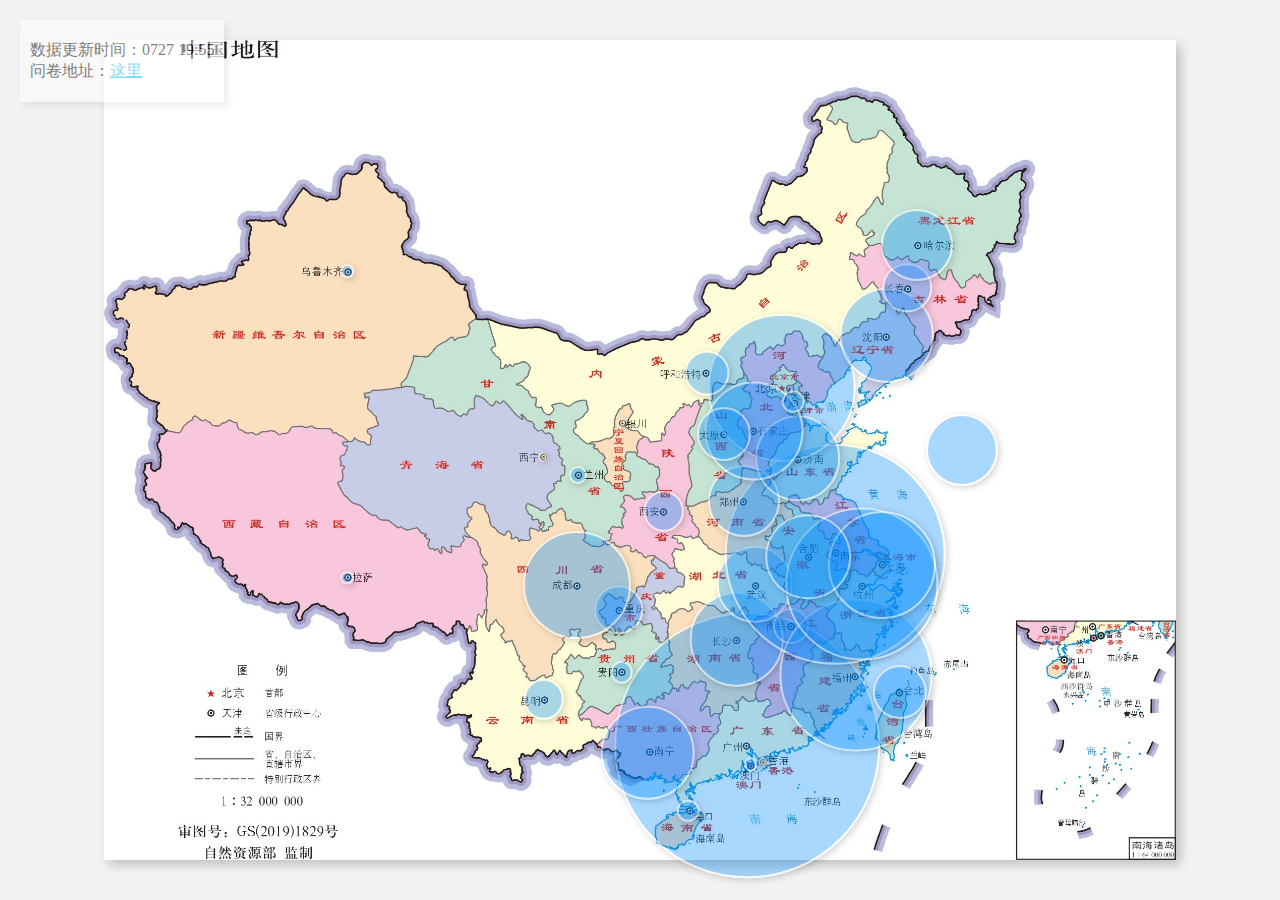
<file: index.html>
<!DOCTYPE html>
<html lang="zh-hans">

<head>
    <meta charset="UTF-8">
    <meta name="viewport" content="width=device-width, initial-scale=1.0">
    <title>音MADer 地图</title>
    <script>
        "use strict";

        class ProvinceCircleData {
            constructor(left, top, name) {
                this.left = left;
                this.top = top;
                this.name = name;

                this.size = 10;
                this.hometownUsers = [];
                this.activeUsers = [];
            }

            addHTUser(user) {
                let element = this.hometownUsers.findIndex(e => e.name == user.name);

                if (element != -1) {
                    this.hometownUsers.splice(element, 1);
                }

                this.hometownUsers.push(user);
            }

            addACUser(user) {
                let element = this.activeUsers.findIndex(e => e.name == user.name);

                if (element != -1) {
                    this.activeUsers.splice(element, 1);
                }

                this.activeUsers.push(user);
            }

            length() {
                return this.hometownUsers.length + this.activeUsers.length;
            }
        }

        class ProvinceCircle {
            constructor(parent, data) {
                this.parent = parent;
                this.data = data;

                this.element = document.createElement("div");
                this.element.className = "circle";

                this.element.addEventListener('click', () => {
                    ShowProvinceDetail(this.data);
                });

                this.updateView();

                this.parent.appendChild(this.element);
            }

            updateView() {
                this.setSize(1 + this.data.length() * 0.5);

                this.element.style.left = `${this.data.left * 100}%`;
                this.element.style.top = `${this.data.top * 100}%`;

                this.element.style.width = `${this.data.size}vmin`;
                this.element.style.height = `${this.data.size}vmin`;

                this.element.style.backgroundColor = this.data.length() > 0 ? "#008bffa9" : "#efb962a9"
            }

            setSize(size) {
                this.data.size = size;

                return this;
            }
        }

        class Position {
            constructor(selection, level) {
                let _selection = selection.split("-");
                this.province = _selection[0];
                this.city = level > 1 ? _selection[1] : undefined;
                this.region = level > 2 ? _selection[2] : undefined;
                this.level = level;
            }

            check(province) {
                return province.name == this.province.name;
            }

            createElement() {
                let _r = document.createElement("div");
                _r.classList.add('user-position');
                _r.innerText = this.province + (this.city ? `-${this.city}` : '') + (this.region ? `-${this.region}` : '');

                return _r;
            }
        }

        class User {
            constructor(name, isAuthor, uid, hometownPosition, activePosition, note) {
                this.name = name;
                this.isAuthor = isAuthor;
                this.uid = uid;
                this.hometownPosition = hometownPosition;
                this.activePosition = activePosition;
                this.note = note;
            }

            createElement(typeNum) {
                let _r = document.createElement('div');
                _r.classList.add('user-card');
                _r.classList.add(this.isAuthor ? 'user-author' : 'user-notAuthor')

                let __username = document.createElement('div');
                __username.classList.add('user-name');
                __username.innerText = this.name;
                _r.appendChild(__username);

                if (this.name == "希特勒") {
                    // ？？？？
                    _r.classList.add('wtf');
                }

                if (this.name == "丁真") {
                    _r.classList.add('dj');
                }

                let __positionDisplay = typeNum == 0 ? this.hometownPosition.createElement() : this.activePosition.createElement();
                _r.appendChild(__positionDisplay);

                let _title = [];
                if (this.uid != "") {
                    _title.push(`提供的 UID: ${this.uid}`)
                }
                if (this.note != "") {
                    _title.push(`备注: ${this.note}`)
                }

                _r.title = _title.length > 0 ? _title.reduce((x, y) => x + "\n" + y) : "";

                let _match = this.uid.match(/https?:\/\/.+\..+\/.+/);

                let target = null;

                if (_match != null) {
                    target = _match[0];
                } else {
                    _match = this.uid.match(/\d+$/);

                    if (_match != null && this.uid.match(/https:\/\//) == null) {
                        if (this.uid.toLowerCase().indexOf("nico") != -1) {
                            // 这几行是专门为你加的

                            target = "https://www.nicovideo.jp/user/" + _match[0];
                        } else {
                            target = "https://space.bilibili.com/" + _match[0];
                        }
                    }
                }

                if (target != null) {
                    _r.classList.add("clickable");
                    _r.addEventListener("click", () => {
                        if (confirm(`你将要打开链接${target}，你要继续吗？`)) {
                            let __r = document.createElement("a");
                            __r.href = target;
                            __r.target = "_blank";
                            __r.click();

                            __r.remove();
                        }
                    });
                }

                return _r;
            }
        }

        var users = [];
        var circles = [
            new ProvinceCircleData(0.600, 0.860, "广东"),
            new ProvinceCircleData(0.590, 0.731, "湖南"),
            new ProvinceCircleData(0.483, 0.771, "贵州"),
            new ProvinceCircleData(0.507, 0.869, "广西"),
            new ProvinceCircleData(0.410, 0.804, "云南"),
            new ProvinceCircleData(0.545, 0.940, "海南"),
            new ProvinceCircleData(0.641, 0.715, "江西"),
            new ProvinceCircleData(0.227, 0.282, "新疆"),  // 稻米纳特 进入了直播间
            new ProvinceCircleData(0.603, 0.883, "澳门"),
            new ProvinceCircleData(0.615, 0.880, "香港"),
            new ProvinceCircleData(0.701, 0.775, "福建"),
            new ProvinceCircleData(0.742, 0.795, "台湾"),
            new ProvinceCircleData(0.480, 0.695, "重庆"),
            new ProvinceCircleData(0.441, 0.665, "四川"),
            new ProvinceCircleData(0.227, 0.656, "西藏"),
            new ProvinceCircleData(0.607, 0.664, "湖北"),
            new ProvinceCircleData(0.682, 0.627, "江苏"),
            new ProvinceCircleData(0.707, 0.664, "浙江"),
            new ProvinceCircleData(0.726, 0.640, "上海"),
            new ProvinceCircleData(0.657, 0.630, "安徽"),
            new ProvinceCircleData(0.597, 0.562, "河南"),
            new ProvinceCircleData(0.522, 0.575, "陕西"),
            new ProvinceCircleData(0.442, 0.531, "甘肃"),
            new ProvinceCircleData(0.409, 0.508, "青海"),
            new ProvinceCircleData(0.482, 0.467, "宁夏"),
            new ProvinceCircleData(0.632, 0.424, "北京"),
            new ProvinceCircleData(0.647, 0.510, "山东"),
            new ProvinceCircleData(0.606, 0.477, "河北"),
            new ProvinceCircleData(0.578, 0.480, "山西"),
            new ProvinceCircleData(0.562, 0.406, "内蒙古"),
            new ProvinceCircleData(0.643, 0.441, "天津"),
            new ProvinceCircleData(0.730, 0.360, "辽宁"),
            new ProvinceCircleData(0.749, 0.302, "吉林"),
            new ProvinceCircleData(0.758, 0.250, "黑龙江"),
            new ProvinceCircleData(0.800, 0.500, "海外"),
        ];

        var elements = [];

        var mapElement;

        function _p(provinceName) {
            return circles.find((v, i) => v.name == provinceName);
        }

        function updateView() {
            elements.forEach(e => e.updateView());
        }

        function isUserExists(user) {
            return users.findIndex(u => u.name == user.name) != -1;
        }

        function init() {
            mapElement = document.getElementById("circleContainer");

            circles.forEach(circle => {
                elements.push(new ProvinceCircle(mapElement, circle));
            });

            fetch("./content.xml", {
                headers: {
                    'Cache-Control': 'no-cache'
                }
            }).then(res => {
                return res.text();
            }).then(res => {
                const parser = new DOMParser();
                const doc = parser.parseFromString(res, "application/xml");

                let topRow = doc.querySelectorAll("Table Row")[0];
                for (let i = doc.querySelectorAll("Table Row").length - 1; i > 0; i--) {
                    let _obj = {};

                    for (let j = 0; j < topRow.children.length; j++) {
                        _obj[topRow.children.item(j).textContent] = doc.querySelectorAll("Table Row").item(i).children.item(j).textContent;
                    }

                    let user = new User(
                        _obj["1、那么，请问应该怎么称呼你呢？"],
                        _obj["2、你主要是作者还是观众呢？"] == 1,
                        (_obj["3、如果方便的话，能提供你的 B 站 uid 或者个人空间的链接吗？"] == "(空)" ? "" : _obj["3、如果方便的话，能提供你的 B 站 uid 或者个人空间的链接吗？"]),
                        new Position(
                            _obj["6、那么，你的家乡是哪里呢？"],
                            _obj["4、你希望你的家乡的地区信息公开吗？"] == 2 ? 0 : _obj["5、你希望你的家乡的信息被公开到什么级别？"]
                        ),
                        new Position(
                            _obj["9、那么，你目前在什么范围活动呢？"],
                            _obj["7、你希望你目前的活动范围公开吗？"] == 2 ? 0 : _obj["8、你希望你的活动范围的信息被公开到什么级别？"]
                        ),
                        _obj["10、还有什么想说的吗？"] == "(空)" ? "" : _obj["10、还有什么想说的吗？"]
                    );

                    if (!isUserExists(user)) {
                        _p(user.hometownPosition.province)?.addHTUser(user);
                        _p(user.activePosition.province)?.addACUser(user);
                    }

                    users.push(user);
                }

                updateView();
            });

            document.getElementById("provinceDataMask").addEventListener("click", e => {
                if (e.target.id == "provinceDataMask") {
                    document.getElementById("provinceDataMask").classList.remove("show");
                }
            });
        }

        function LoadUsers(base, users, typeNum) {
            while (base.children.length > 0) {
                base.removeChild(base.children[0]);
            }

            if (users.length == 0) {
                let _tmp = document.createElement("div");
                _tmp.innerText = "无";

                base.appendChild(_tmp);
            }

            users.forEach(user => {
                base.appendChild(user.createElement(typeNum));
            });
        }

        function ShowProvinceDetail(provinceData) {
            document.getElementById("provinceDataMask").classList.add("show");

            document.getElementById("htProvName").innerText = provinceData.name;
            document.getElementById("acProvName").innerText = provinceData.name;

            let par1 = document.getElementById("htUserList");
            LoadUsers(par1, provinceData.hometownUsers, 0);

            let par2 = document.getElementById("acUserList");
            LoadUsers(par2, provinceData.activeUsers, 1);
        }
    </script>

    <style>
        :root {
            --margin: 40px;
            --width: calc(100vw - 2 * var(--margin));
            --height: calc(100vh - 2 * var(--margin));
        }

        body {
            margin: 0;
            padding: 0;
            overflow: hidden;
            background-color: #f2f2f2;
        }

        .centralMapContainer {
            background-image: url("./map.jpg");
            width: var(--width);
            height: var(--height);
            background-size: contain;
            background-repeat: no-repeat;
            background-position: 50% 50%;
            margin: var(--margin);
            /* display: flex;
            justify-content: center;
            align-items: center; */
        }

        .mapCircleContainer {
            aspect-ratio: 1.3075030750307503075030750307503;
            max-width: var(--width);
            max-height: var(--height);
            transform: translate(-50%, -50%);
            position: relative;
            top: 50%;
            left: 50%;
            box-shadow: 5px 5px 10px #0003;
        }

        .circle {
            background-color: #efb962a9;
            box-sizing: border-box;
            border: solid 2px white;
            border-radius: 50%;
            cursor: pointer;
            position: absolute;
            transform: translate(-50%, -50%);
            box-shadow: 2px 2px 6px #0005;
            opacity: 0.5;
            transition: opacity ease 0.3s;
        }

        .circle:hover {
            opacity: 1;
        }

        .screenMask {
            position: absolute;
            left: 0;
            top: 0;
            width: 100vw;
            height: 100vh;
            z-index: 2;
            background-color: #0006;
            opacity: 0;
            transition: opacity ease 0.2s;
            pointer-events: none;
        }

        .screenMask.show {
            opacity: 1;
            pointer-events: fill;
        }

        @keyframes popup-animation {
            0% {
                transform: translate(-50%, calc(-50% + 40px));
            }

            100% {
                transform: translate(-50%, calc(-50%));
            }
        }

        .popup {
            background-color: white;
            width: 60vw;
            height: 60vh;
            position: relative;
            left: 50%;
            top: 50%;
            transform: translate(-50%, -50%);
            box-shadow: 10px 10px 10px #0003;
            padding: 20px;
            overflow-y: scroll;
        }

        .screenMask.show .popup {
            animation: popup-animation forwards 0.4s cubic-bezier(0.075, 0.82, 0.165, 1);
        }

        .popup h1 {
            user-select: none;
        }

        .user-card {
            font-weight: lighter;
            border-radius: 0.5em;
            display: inline-block;
            padding: 5px 15px;
            margin-right: 10px;
            margin-bottom: 10px;
            box-shadow: 4px 4px 6px #0002;
        }

        .user-card.clickable {
            cursor: pointer;
            transition: all ease 0.12s;
        }

        .user-card.clickable:hover {
            box-shadow: 6px 6px 8px #0002;
            transform: translate(-1px, -1px);
        }

        .user-author {
            border: solid 1px #08f;
            color: #08f;
        }

        .user-notAuthor {
            border: solid 1px rgb(20, 160, 109);
            color: rgb(20, 160, 109);
        }

        .wtf {
            border: solid 1px rgb(201, 20, 20);
            color: rgb(201, 20, 20);
            text-decoration: line-through;
        }

        .dj {
            border: solid 1px rgb(236, 138, 19);
            color: rgb(236, 138, 19);
        }

        .userList {
            margin: 10px;
        }

        .user-position {
            color: #999;
            font-size: small;
        }

        .MessageBox {
            opacity: 0.5;
            position: absolute;
            left: 20px;
            top: 20px;
            padding: 20px 10px;
            background-color: white;
            box-shadow: 4px 4px 6px #0002;
            transition: opacity ease 0.2s;
        }

        .MessageBox:hover {
            opacity: 0.8;
        }

        a {
            color: #0bf;
            transition: color ease 0.2s;
        }

        a:hover {
            color: #0df;
        }
    </style>
</head>

<body>
    <div class="centralMapContainer" id="mapContainer">
        <div class="mapCircleContainer" id="circleContainer"></div>
    </div>

    <div class="screenMask" id="provinceDataMask">
        <div class="popup" id="provincePopup">
            <h1>家乡在<span id="htProvName"></span>的音MADer 们</h1>
            <div class="userList" id="htUserList"></div>
            <h1>最近在<span id="acProvName"></span>活动的音MADer 们</h1>
            <div class="userList" id="acUserList"></div>
        </div>
    </div>

    <div class="MessageBox">
        数据更新时间：0727 19:55<br />
        问卷地址：<a href="https://www.wjx.top/vm/w9RcbhN.aspx" target="_blank">这里</a>
    </div>

    <script>
        init();
    </script>
</body>

</html>
</file>
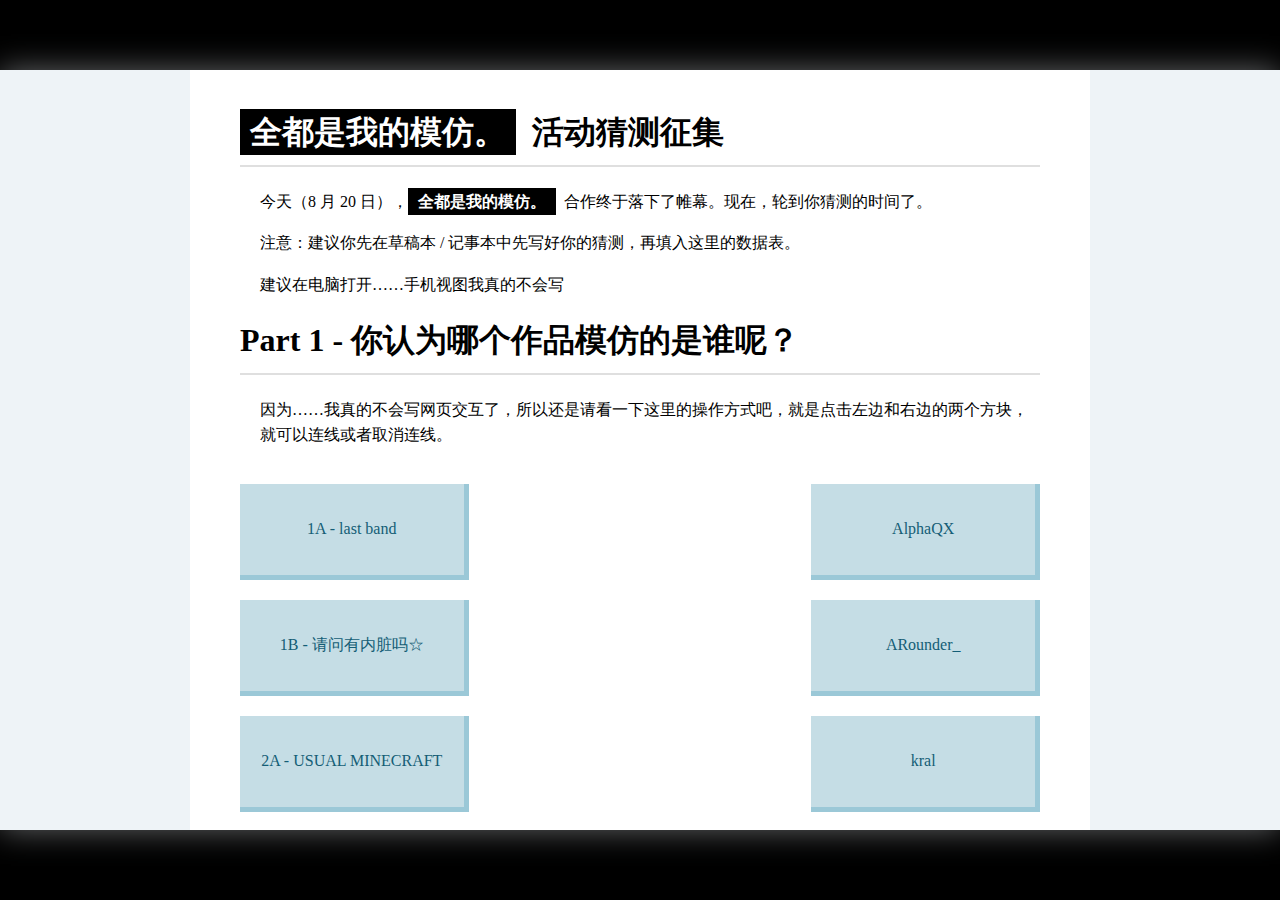
<file: imicollab/index.html>
<!DOCTYPE html>
<html lang="zh-hans">

<head>
    <meta charset="UTF-8">
    <meta name="viewport" content="width=device-width, initial-scale=1.0">
    <title>全都是我的模仿</title>
    <link rel="stylesheet" href="./style.css" />
    <script src="./script.js"></script>
    <script>
        var workLiner;
        var imitatorLiner;
        window.addEventListener("load", () => {
            workLiner = new LinerManager(document.getElementById("line1"));
            imitatorLiner = new LinerManager(document.getElementById("line2"));

            function updateFinalResult() {
                document.getElementById("result").innerText = ComputeFinalResult(workLiner, imitatorLiner);
            }

            workLiner.addChangeListener(updateFinalResult);
            imitatorLiner.addChangeListener(updateFinalResult);
        });
    </script>
</head>

<body>
    <div class="app-outer">
        <div class="app">
            <h1><span class="subeimi-icon">全都是我的模仿。</span>&ensp;活动猜测征集</h1>
            <p>今天（8 月 20 日），<span class="subeimi-icon">全都是我的模仿。</span>&ensp;合作终于落下了帷幕。现在，轮到你猜测的时间了。</p>
            <p>注意：建议你先在草稿本 / 记事本中先写好你的猜测，再填入这里的数据表。</p>
            <p>建议在电脑打开……手机视图我真的不会写</p>
            <h1>Part 1 - 你认为哪个作品模仿的是谁呢？</h1>
            <p>因为……我真的不会写网页交互了，所以还是请看一下这里的操作方式吧，就是点击左边和右边的两个方块，就可以连线或者取消连线。</p>
            <div class="line-outer" id="line1">
                <div class="liner-blocks liner-left">
                    <div class="line-block">1A - last band</div>
                    <div class="line-block">1B - 请问有内脏吗☆</div>
                    <div class="line-block">2A - USUAL MINECRAFT</div>
                    <div class="line-block">2B - A Sardine Grows from the Soil YTPMV</div>
                    <div class="line-block">3A - 金色的水飞沫</div>
                    <div class="line-block">3B - 孤独的水飞沫</div>
                    <div class="line-block">4A - dans la rue</div>
                    <div class="line-block">4B - cheeky mazoku fast food</div>
                    <div class="line-block">5A - 精神电棍</div>
                    <div class="line-block">5B - Gun情劣等选手</div>
                    <div class="line-block">6A - 兽又里</div>
                    <div class="line-block">6B - 【合作单品】素材核心是东方</div>
                    <div class="line-block">7A - 今年也要以「下雪了，圣诞快乐」为目标加油！！</div>
                    <div class="line-block">7B - 水力发电</div>
                    <div class="line-block">8A - まにまに</div>
                    <div class="line-block">8B - 光阴的故事</div>
                    <div class="line-block">8C - 晶结的终远之都</div>
                </div>
                <div class="lines"></div>
                <div class="liner-blocks liner-right">
                    <div class="line-block">AlphaQX</div>
                    <div class="line-block">ARounder_</div>
                    <div class="line-block">kral</div>
                    <div class="line-block">NIWANGO公司</div>
                    <div class="line-block">noruneru</div>
                    <div class="line-block">Passthem</div>
                    <div class="line-block">SHBRX</div>
                    <div class="line-block">tzh654321</div>
                    <div class="line-block">ZhenXea</div>
                    <div class="line-block">ヤツメ穴</div>
                    <div class="line-block">四季映姬</div>
                    <div class="line-block">心水湛清</div>
                    <div class="line-block">榆木华</div>
                    <div class="line-block">浪涛I2A</div>
                    <div class="line-block">私绫伍</div>
                    <div class="line-block">赤松茸莳萝</div>
                    <div class="line-block">驹草JX</div>
                </div>
            </div>
            <h1>Part 2 - 你认为是谁模仿谁呢</h1>
            <div class="line-outer" id="line2">
                <div class="liner-blocks liner-left">
                    <div class="line-block">AlphaQX</div>
                    <div class="line-block">ARounder_</div>
                    <div class="line-block">kral</div>
                    <div class="line-block">NIWANGO公司</div>
                    <div class="line-block">noruneru</div>
                    <div class="line-block">Passthem</div>
                    <div class="line-block">SHBRX</div>
                    <div class="line-block">tzh654321</div>
                    <div class="line-block">ZhenXea</div>
                    <div class="line-block">ヤツメ穴</div>
                    <div class="line-block">四季映姬</div>
                    <div class="line-block">心水湛清</div>
                    <div class="line-block">榆木华</div>
                    <div class="line-block">浪涛I2A</div>
                    <div class="line-block">私绫伍</div>
                    <div class="line-block">赤松茸莳萝</div>
                    <div class="line-block">驹草JX</div>
                </div>
                <div class="lines"></div>
                <div class="liner-blocks liner-right">
                    <div class="line-block">AlphaQX</div>
                    <div class="line-block">ARounder_</div>
                    <div class="line-block">kral</div>
                    <div class="line-block">NIWANGO公司</div>
                    <div class="line-block">noruneru</div>
                    <div class="line-block">Passthem</div>
                    <div class="line-block">SHBRX</div>
                    <div class="line-block">tzh654321</div>
                    <div class="line-block">ZhenXea</div>
                    <div class="line-block">ヤツメ穴</div>
                    <div class="line-block">四季映姬</div>
                    <div class="line-block">心水湛清</div>
                    <div class="line-block">榆木华</div>
                    <div class="line-block">浪涛I2A</div>
                    <div class="line-block">私绫伍</div>
                    <div class="line-block">赤松茸莳萝</div>
                    <div class="line-block">驹草JX</div>
                </div>
            </div>
            <h1>Part 3 - 请复制你的神秘代码，并提交到问卷中</h1>
            <p>你的神秘代码：</p>
            <div class="num-container" id="result">0</div>
        </div>
    </div>
</body>

</html>
</file>
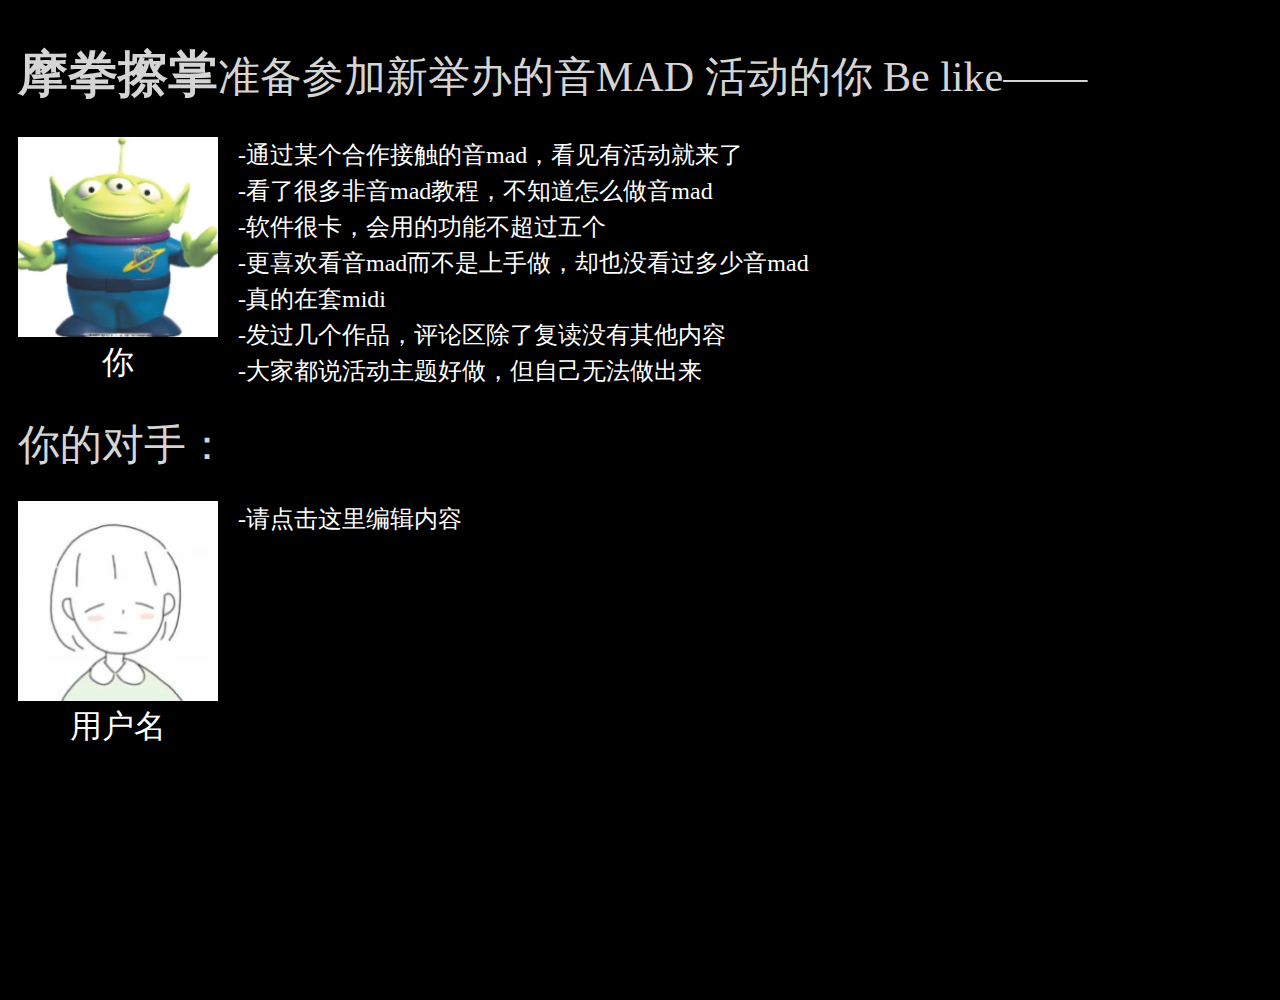
<file: memes/index.html>
<!DOCTYPE html>
<html lang="zh-hans">

<head>
    <meta charset="UTF-8">
    <meta name="viewport" content="width=device-width, initial-scale=1.0">
    <title>摩拳擦掌准备……</title>
    <style>
        body {
            background-color: black;
            color: white;
        }

        .main {
            margin: auto;
            max-width: 1244px;
            margin-top: 40px;
        }

        h1 {
            color: rgb(213, 213, 213);
            font-weight: normal;
            font-size: 42px;
        }

        * {
            user-select: none;
            font-family: 'HarmonyOS sans SC';
        }

        .content-editable {
            background-color: black;
            transition: background-color ease 0.1s, color ease 0.1s;
            outline: none;
            user-select: text;
        }

        .content-editable:hover {
            background-color: #222;
            color: #ffd;
        }

        .user-card {
            display: grid;
            grid-template-columns: 200px 1fr;
            grid-template-rows: 200px 1fr;
        }

        .user-image {
            width: 200px;
            height: 200px;
            background-size: cover;
            background-position: 50% 50%;
            grid-column: 1;
            grid-row: 1;
            background-color: #111;
            cursor: pointer;
        }

        .user-name {
            grid-column: 1;
            grid-row: 2;
            text-align: center;
            margin-top: 4px;
            white-space: nowrap;
            overflow: hidden;
        }

        .user-description {
            grid-column: 2;
            grid-row-start: 1;
            grid-row-end: 3;
            font-size: 24px;
            line-height: 1.5em;
            margin: 0 20px;
        }

        .wide-button {
            text-align: center;
            opacity: 0;
            transition: opacity ease 0.3s;
            padding: 20px;
            background-color: #222;
            margin: 10px;
            cursor: pointer;
        }

        .wide-button:hover {
            opacity: 1;
        }

        .remove-button {
            grid-column-start: 1;
            grid-column-end: 3;
            color: red;
            background-color: #311;
        }

        .wide-button-set-2 {
            display: grid;
            grid-template-columns: 1fr 1fr;
        }
    </style>

    <script>
        function registerChangeBackgroundImage(element, defaultImage) {
            element.style.backgroundImage = `url('${defaultImage}')`;

            element.addEventListener("click", () => {
                let askImageElement = document.createElement("input");
                askImageElement.type = "file";
                askImageElement.accept = "image/*";
                askImageElement.addEventListener("change", evt => {
                    if (evt.target.files[0]) {
                        let fileReader = new FileReader();
                        fileReader.onload = () => {
                            element.style.backgroundImage = `url('${fileReader.result}')`;
                        };
                        fileReader.readAsDataURL(evt.target.files[0]);
                    }
                });
                askImageElement.click();
            });
        }

        function registerChangeUsername(element) {
            function adjustFontSize() {
                let fontSize = 32;
                element.style.fontSize = fontSize + "px";

                while (element.children[0].scrollWidth > element.clientWidth && fontSize > 1) {
                    fontSize *= 0.9;
                    element.style.fontSize = fontSize + "px";
                }
            }

            element.addEventListener("input", adjustFontSize);
            adjustFontSize();
        }

        function registerRemoveButton(parent, button) {
            button.addEventListener("click", () => {
                parent.remove();
            });
        }

        function createUserElement(data) {
            data ??= {
                "name": "用户名",
                "pic": "./sgts.png",
                "desc": "-请点击这里编辑内容",
            };

            let card = document.createElement("div");
            card.classList.add("user-card");

            let image = document.createElement("div");
            image.classList.add("user-image");
            registerChangeBackgroundImage(image, data.pic);
            card.appendChild(image);

            let name = document.createElement("div");
            let nameInner = document.createElement("div");
            nameInner.contentEditable = true;
            nameInner.classList.add("user-name-inner");
            nameInner.classList.add("content-editable");
            nameInner.innerText = data.name;
            name.appendChild(nameInner);
            name.classList.add("user-name");
            card.appendChild(name);
            registerChangeUsername(name);

            var description = document.createElement('div');
            description.classList.add('user-description');
            description.classList.add('content-editable');
            description.contentEditable = true;
            description.innerText = data.desc;
            card.appendChild(description);

            var removeButton = document.createElement('div');
            removeButton.classList.add("wide-button");
            removeButton.classList.add("remove-button");
            removeButton.innerText = '删除这个对手';
            card.appendChild(removeButton);
            registerRemoveButton(card, removeButton);

            return card;
        }

        function getImageFromElement(element) {
            let raw = element.style.backgroundImage;

            return raw.substring(5, raw.length - 2)
        }

        function readDataFromContent() {
            let data = {
                title: document.getElementById("title").innerText,
                myimage: getImageFromElement(document.getElementById("me")),
                mydesc: document.getElementById("my-description").innerText,
                myname: document.getElementById("my-name").innerText,
                data: []
            };

            document.querySelectorAll("#main-list>*").forEach(card => {
                data.data.push({
                    name: card.querySelector(".user-name-inner").innerText,
                    pic: getImageFromElement(card.querySelector(".user-image")),
                    desc: card.querySelector(".user-description").innerText
                });
            });

            return data;
        }

        function loadContentFromData(data) {
            const mainList = document.getElementById("main-list");

            mainList.innerHTML = "";

            data.data.forEach((user) => {
                const card = createUserElement(user);
                mainList.appendChild(card);
            });

            document.getElementById("title").innerText = data.title;
            document.getElementById("me").style.backgroundImage = `url("${data.myimage}")`;
            document.getElementById("my-description").innerText = data.mydesc;
            document.getElementById("my-name").innerText = data.myname;
        }

        function saveDataToLocalStorage() {
            const jsonData = JSON.stringify(readDataFromContent());
            localStorage.setItem("userData", jsonData);
        }

        window.addEventListener("load", () => {
            registerChangeBackgroundImage(document.getElementById("me"), "./me.png");
            registerChangeBackgroundImage(document.getElementById("test-image"), "./sgts.png");

            const savedData = localStorage.getItem("userData");
            let flag = false;

            if (savedData) {
                try {
                    loadContentFromData(JSON.parse(savedData));
                    flag = true;
                } catch (error) {

                }
            }

            if (!flag) {
                saveDataToLocalStorage();

                document.querySelectorAll(".user-name").forEach(registerChangeUsername);

                registerRemoveButton(document.getElementById("test-card"), document.getElementById("test-button"));
            }

            setInterval(() => {
                saveDataToLocalStorage();
            }, 1000);

            document.getElementById("new-button").addEventListener("click", () => {
                document.getElementById("main-list").appendChild(createUserElement());
            });

            /* 非常好代码，来自 ChatGPT，完美符合我的需求 */
            document.getElementById("save-button").addEventListener("click", () => {
                const data = readDataFromContent();
                const jsonData = JSON.stringify(data);
                const blob = new Blob([jsonData], { type: "application/json" });
                const url = URL.createObjectURL(blob);
                const link = document.createElement("a");
                link.href = url;
                link.download = "暂存文件.otmeme";
                link.click();
            });

            document.getElementById("load-button").addEventListener("click", () => {
                const input = document.createElement("input");
                input.type = "file";
                input.accept = ".otmeme";
                input.onchange = event => {
                    const file = event.target.files[0];
                    const reader = new FileReader();
                    reader.onload = (e) => {
                        const content = e.target.result;
                        const jsonData = JSON.parse(content);
                        loadContentFromData(jsonData);
                    };
                    reader.readAsText(file);
                };
                input.click();
            });
        });

        window.addEventListener("beforeunload", function (event) {
            saveDataToLocalStorage();
        });
    </script>
</head>

<body>
    <div class="main">
        <h1>
            <span style="font-size: larger; font-weight: bolder;">摩拳擦掌</span>准备<span contenteditable="true"
                class="content-editable" id="title">参加新举办的音MAD 活动</span>的你 Be like——
        </h1>
        <div class="user-card-list">
            <div class="user-card">
                <div class="user-image" id="me"></div>
                <div class="user-name">
                    <div class="user-name-inner content-editable" contenteditable="true" id="my-name">你</div>
                </div>
                <div class="user-description content-editable" contenteditable="true" id="my-description">
                    -通过某个合作接触的音mad，看见有活动就来了<br />
                    -看了很多非音mad教程，不知道怎么做音mad<br />
                    -软件很卡，会用的功能不超过五个<br />
                    -更喜欢看音mad而不是上手做，却也没看过多少音mad<br />
                    -真的在套midi<br />
                    -发过几个作品，评论区除了复读没有其他内容<br />
                    -大家都说活动主题好做，但自己无法做出来
                </div>
            </div>
        </div>
        <h1>你的对手：</h1>
        <div class="user-card-list" id="main-list">
            <div class="user-card" id="test-card">
                <div class="user-image" id="test-image"></div>
                <div class="user-name">
                    <div class="user-name-inner content-editable" contenteditable="true">用户名</div>
                </div>
                <div class="user-description content-editable" contenteditable="true">
                    -请点击这里编辑内容
                </div>
                <div class="wide-button remove-button" id="test-button">删除这个对手</div>
            </div>
        </div>
        <div class="wide-button" id="new-button">添加新的对手</div>
        <div class="wide-button-set-2">
            <div class="wide-button" id="load-button">加载暂存文件</div>
            <div class="wide-button" id="save-button">保存暂存文件</div>
        </div>
    </div>
</body>

</html>
</file>
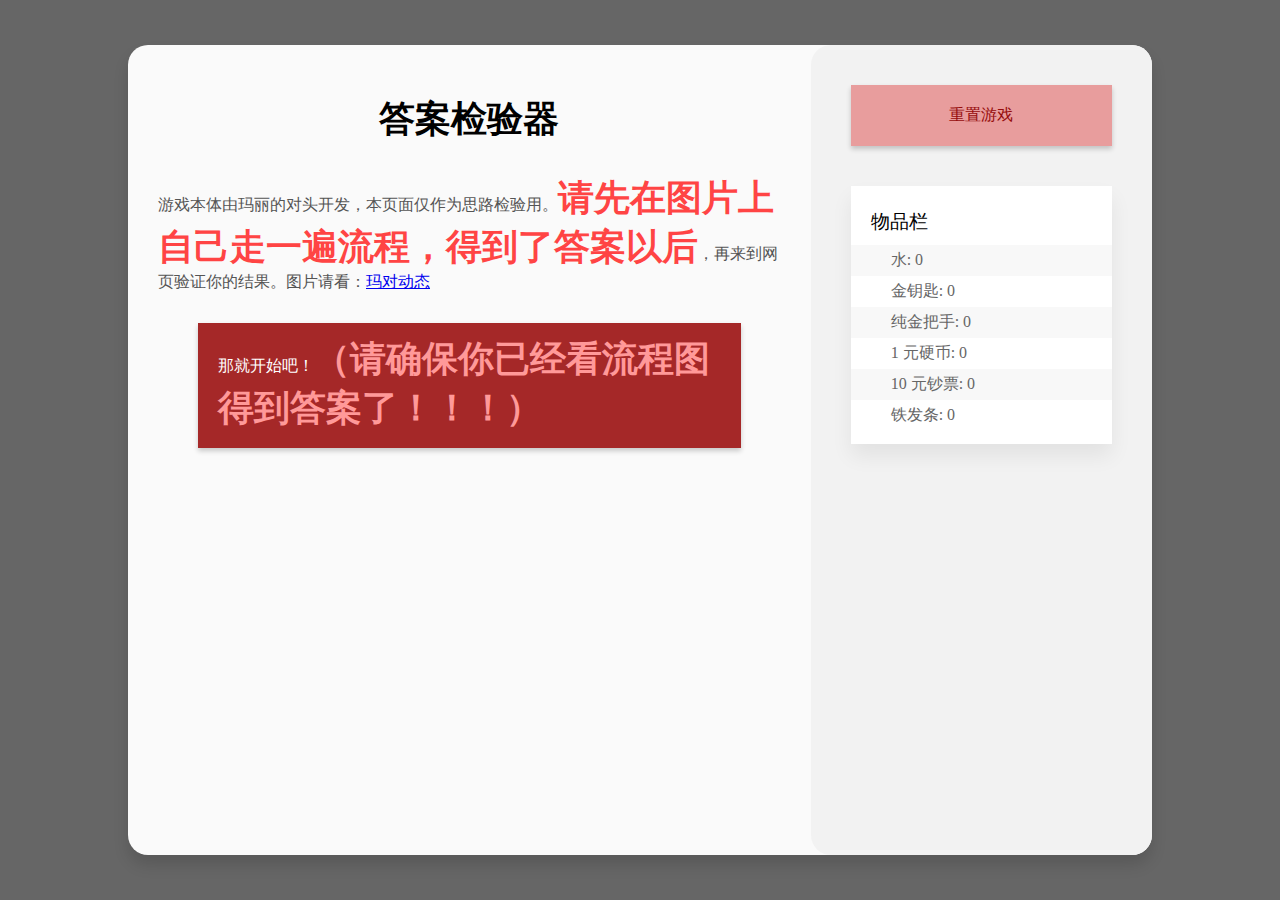
<file: game/check-the-answer/index.html>
<!DOCTYPE html>
<html>

<head>
    <meta charset="UTF-8">
    <meta name="viewport" content="width=device-width, initial-scale=1.0">
    <title>答案检验</title>
    <script src="./script.js"></script>
    <link rel="stylesheet" href="./style.css">
    <script>
        window.addEventListener("load", () => {
            var container = new GameContainer(document.getElementById("main-container"));
        });
    </script>
</head>

<body>
    <div class="main-container" id="main-container">

    </div>
</body>

</html>
</file>
<file: imicollab/style.css>
:root {
    --film-height: 70px;
}

*::-webkit-scrollbar {
    width: 8px;
    height: 8px;
}

*::-webkit-scrollbar-thumb {
    background-color: #0001;
    border-radius: 10px;
}

*:hover::-webkit-scrollbar-thumb {
    background-color: #0003;
    border-radius: 10px;
}

*::-webkit-scrollbar-thumb:hover {
  background-color: #0006;
}

p {
    margin-left: 20px;
    line-height: 1.6em;
}

h1 {
    border-bottom: solid 2px #dfdfdf;
    padding-bottom: 10px;
}

h1, p {
    user-select: none;
}


body {
    background-color: black;
    margin: 0;
}

.app-outer {
    height: calc(100vh - var(--film-height) * 2);
    margin-top: var(--film-height);
    margin-bottom: var(--film-height);
    box-sizing: border-box;
    background-color: rgb(238, 243, 247);
    box-shadow: 0 0 30px rgba(238, 243, 247, 0.429);
}

.app {
    max-width: 900px;
    margin: auto;
    background-color: white;
    height: 100%;
    overflow-y: scroll;
    padding: 20px 50px;
    box-sizing: border-box;
}

.subeimi-icon {
    background-color: black;
    padding: 5px 10px;
    color: white;
    font-weight: 900;
    word-break: keep-all;
    /* margin: 10px; */
}

.num-container {
    font-size: 24px;
    text-align: center;
    font-family: 'Courier New', Courier, monospace;
    border: 1px solid #ccc;
    margin: 10px 50px;
    padding: 10px 10px;
    word-break: break-all;
    user-select: all;
}

.line-outer {
    display: grid;
    grid-template-columns: 2fr 3fr 2fr;
}

.line-block {
    width: 100%;
    height: 6em;
    display: flex;
    align-items: center;
    justify-content: center;
    background-color: #c5dde5;
    box-sizing: border-box;
    border-right: solid 5px #9bc8d7;
    border-bottom: solid 5px #9bc8d7;
    text-align: center;
    padding: 20px;
    color: #145d76;
    margin: 20px 0;
    user-select: none;
    cursor: pointer;
    transition: background-color ease 0.1s, border-color ease 0.1s;
}

.line-block:hover {
    background-color: #e3f0f5;
    border-color: #b5dbe8;
}

.line-block.select {
    background-color: #e5d6c5;
    border-color: #d7c19b;
}

.line-block.select:hover {
    background-color: #f8efe4;
    border-color: #f3dab0;
}

.lines {
    position: relative;
    margin: 0 10px;
}

.line, .line-rev, .line-no-height {
    position: absolute;
    left: 0;
    right: 0;
    background-size: 100% 100%;
}

.line {
    background-image: url("./line.svg");
}

.line-rev {
    background-image: url("./line-rev.svg");
}

.line-no-height {
    background-image: url("./line-no-height.svg");
}
</file>
<file: game/check-the-answer/style.css>
@charset "UTF-8";
body {
  margin: 0;
}
@media (min-width: 1024px) {
  body {
    background-color: #666;
  }
}

.main-container {
  display: grid;
  width: 100vw;
  height: 100vh;
  grid-template-rows: 1fr 1fr;
}
@media (min-width: 1024px) {
  .main-container {
    grid-template-rows: 1fr;
    grid-template-columns: 2fr 1fr;
    width: 80vw;
    height: 90vh;
    margin: 5vh 10vw;
    background-color: #fafafa;
    border-radius: 20px;
    box-shadow: 0 10px 15px rgba(0, 0, 0, 0.1333333333);
  }
}
.main-container.card-style-important .card .selection-container {
  grid-template-columns: 1fr;
}
.main-container.card-style-important .card .selection-container .card-selection {
  background-color: rgb(165, 40, 40);
}
.main-container.card-style-important .card .selection-container .card-selection:hover {
  background-color: rgb(164, 58, 58);
}
.main-container .card {
  padding: 20px;
}
.main-container .card .card-title {
  user-select: none;
  text-align: center;
  font-size: 36px;
  font-weight: 700;
  margin: 30px;
}
.main-container .card .card-description {
  color: #555;
  margin: 10px;
}
.main-container .card .selection-container {
  display: grid;
  grid-template-columns: 1fr 1fr;
  margin: 20px;
}
.main-container .card .selection-container .card-selection {
  padding: 12px 20px;
  background-color: rgb(40, 107, 165);
  color: white;
  margin: 10px 30px;
  cursor: pointer;
  box-shadow: 0 3px 5px rgba(0, 0, 0, 0.2);
  user-select: none;
}
.main-container .card .selection-container .card-selection:hover {
  background-color: rgb(58, 115, 164);
  box-shadow: 0 5px 7px rgba(0, 0, 0, 0.1333333333);
}
.main-container .card .selection-container .card-selection.card-selection-disabled {
  background-color: rgb(93, 115, 137);
  cursor: not-allowed;
  box-shadow: 0 0 0 rgba(0, 0, 0, 0.2);
  color: #ccc;
}
.main-container .card .selection-container .card-selection.card-selection-disabled .card-selection-description {
  color: #aaa;
}
.main-container .card .selection-container .card-selection .card-selection-description {
  font-size: 12px;
  color: #ddd;
  margin-top: 3px;
  margin-left: 6px;
}
.main-container .control-panel {
  background-color: #f2f2f2;
}
@media (min-width: 1024px) {
  .main-container .control-panel {
    border-radius: 20px;
    padding: 20px 0;
  }
}
.main-container .control-panel .control-panel-button {
  background-color: rgb(232, 157, 157);
  color: rgb(150, 12, 12);
  text-align: center;
  margin: 20px 40px;
  padding: 20px;
  box-shadow: 0 3px 5px rgba(0, 0, 0, 0.2);
  user-select: none;
  cursor: pointer;
}
.main-container .control-panel .control-panel-button:hover {
  background-color: rgb(231, 173, 173);
  box-shadow: 0 5px 7px rgba(0, 0, 0, 0.1333333333);
}
.main-container .control-panel .control-panel-list {
  margin: 40px;
  background-color: white;
  padding: 13px 0px;
  box-shadow: 0 12px 20px rgba(0, 0, 0, 0.0666666667);
}
.main-container .control-panel .control-panel-list::before {
  content: "物品栏";
  padding: 10px 20px;
  display: block;
  font-size: larger;
}
.main-container .control-panel .control-panel-list .control-panel-list-element {
  padding: 5px 40px;
  user-select: none;
  color: #666;
}
.main-container .control-panel .control-panel-list .control-panel-list-element:nth-child(odd) {
  background-color: #f8f8f8;
}

/*# sourceMappingURL=style.css.map */
</file>
